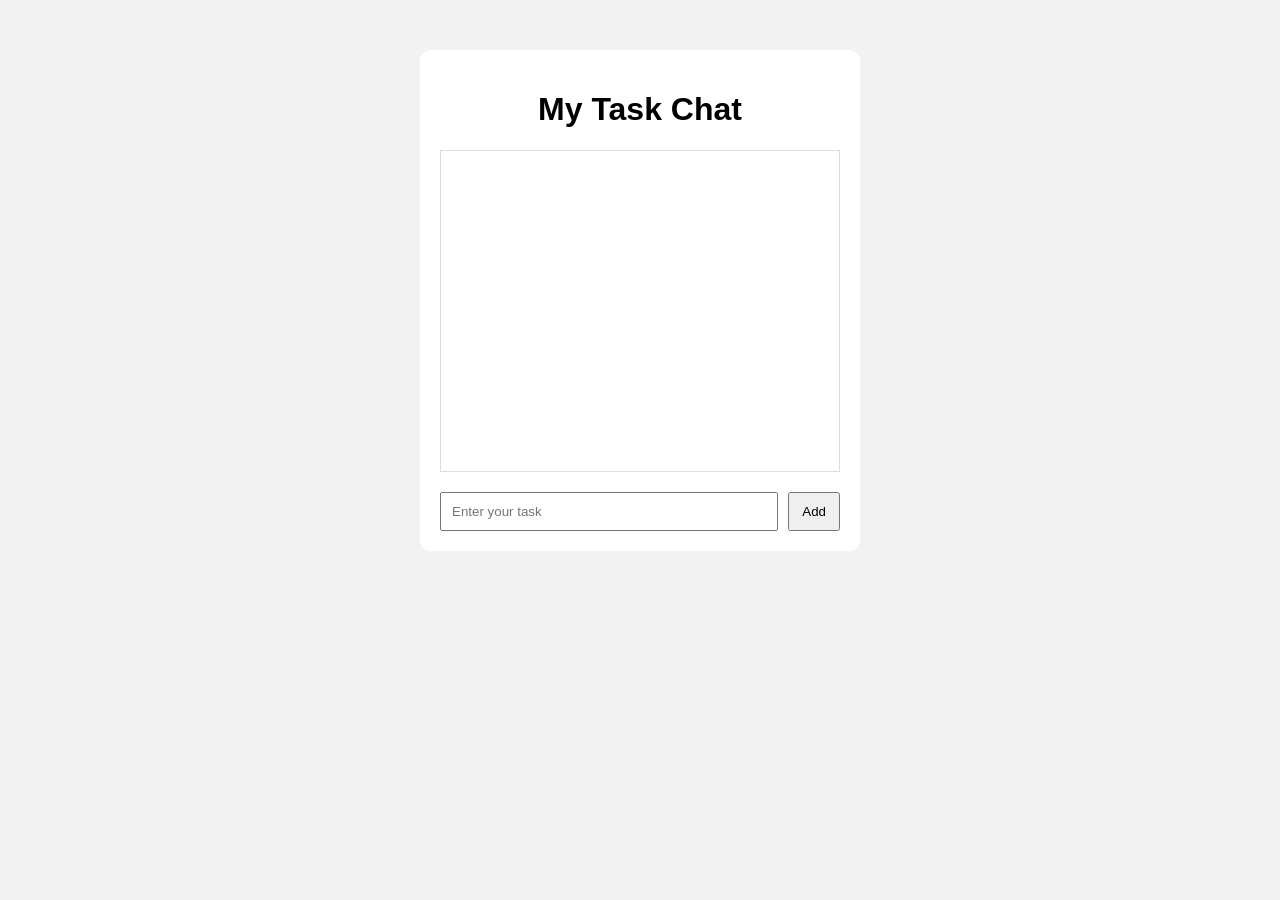
<file: index.html>
<!DOCTYPE html>
<html>

<head>
    <title>Chat To-Do App</title>
    <link rel="stylesheet" href="style.css">
</head>

<body>

    <div class="container">

        <h1>My Task Chat</h1>

        <div class="chat-box" id="taskList">
            <!-- Tasks will appear here -->
        </div>


        <div class="input-area">
            <input type="text" id="taskInput" placeholder="Enter your task">

            <button id="addBtn">
                Add
            </button>
        </div>

    </div>


    <script src="script.js"></script>

</body>

</html>
</file>
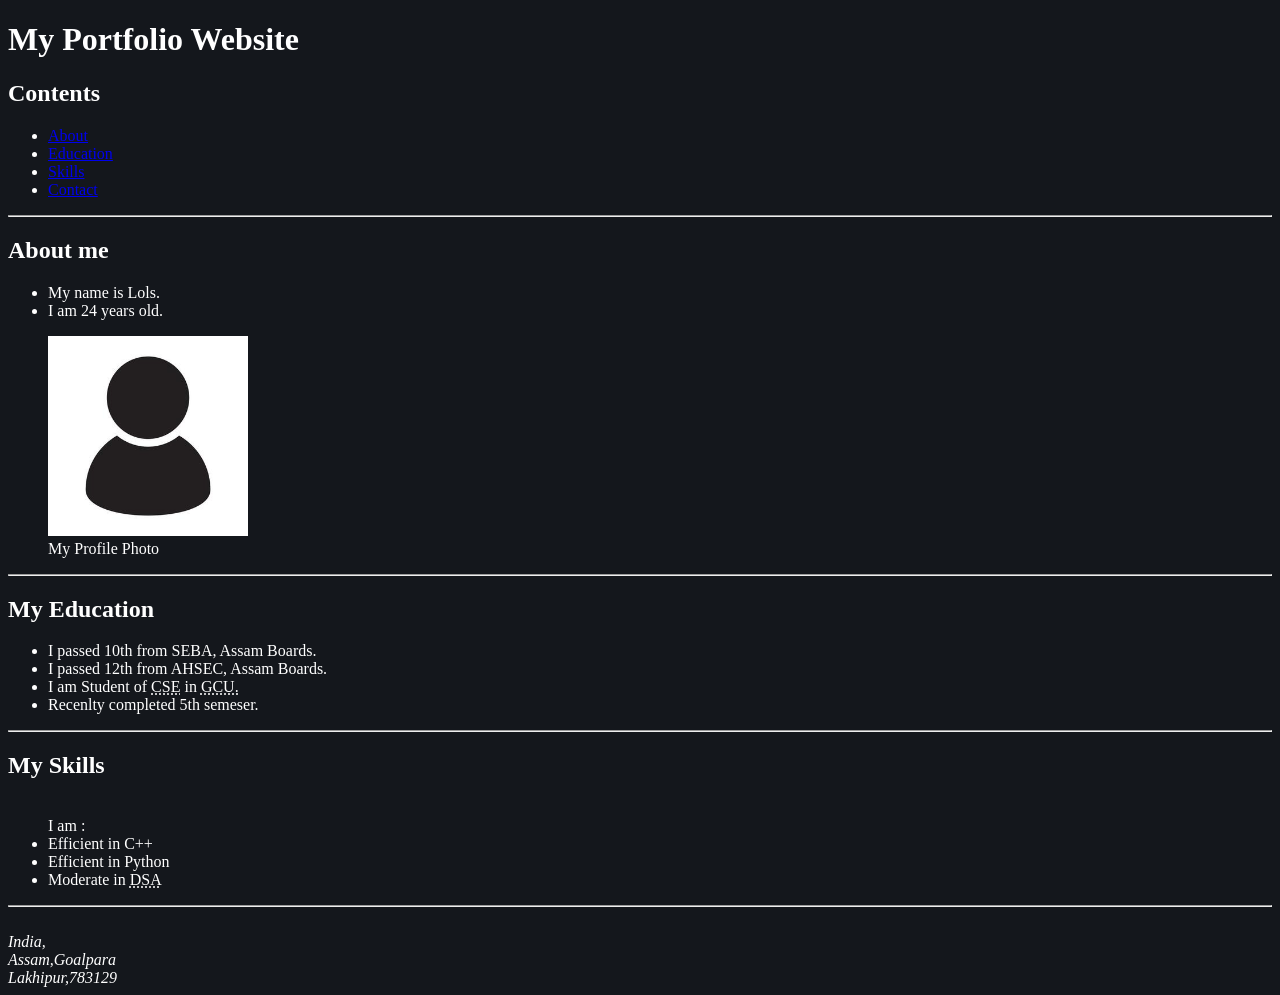
<file: Week1/index.html>
<!-- focus : structure+design+Layout Assignment 1
Create Your Portfolio Webpage
* Sections : About, Education, Skills, Contact 
* Use proper HTML tags(header, section, footer, etc.)
* Add profile photo & basic styling using CSS

Skill gain : HTML structure, semantic tags, layout basics.
-->

<!DOCTYPE html>
<html lang="en">
    <head>
        <meta charset="UTF-8">
        <meta name="viewport" content="width=device-width, initial-scale=1.0">
        <title>Portfolio Webpage</title>
        <link rel="stylesheet" href="main.css">
    </head>
    <body>
<!-- header ------------------------------------------------>
        <header>
            <h1>My Portfolio Website</h1>
            <h2>Contents</h2>
            <nav>
                <ul>
                    <li><a href="#About">About</a></li>
                    <li><a href="#Education">Education</a></li>
                    <li><a href="#Skills">Skills</a></li>
                    <li><a href="#Contact">Contact</a></li>
                </ul>
            </nav>
        </header>
        <hr>
<!-- main--------------------------------------------------- -->
        <main>
            <!-- about -->
            <section id="about">
                <h2>About me</h2>
                <ul>
                    <li>My name is Lols.</li>
                    <li>I am 24 years old.</li>
                </ul>
                <figure>
                    <img src="image.jpg" title="Profile Photo" 
                    alt="Profile Photo" width="200" 
                    loading="lazy"></a>
                    <figcaption>My Profile Photo</figcaption>
                </figure>
            </section>
            <hr>

            <!-- education -->
            <section  id="education">
                <h2>My Education</h2>
                <ul>
                    <li>I passed 10th from SEBA, Assam Boards.</li>
                    <li>I passed 12th from AHSEC, Assam Boards.</li>
                    <li>I am Student of <abbr title="Computer Sccience Engineering">CSE</abbr> in <abbr
                            title="Girijananda Chowdhury University">GCU.</abbr></li>
                    <li>Recenlty completed 5th semeser.</li>
                </ul>
            </section>
            <hr>

            <!-- skills -->
             <section id="skills">
                <h2>My Skills</h2>
                <ul>
                    <br>I am :
                    <li>Efficient in C++</li>
                    <li>Efficient in Python</li>
                    <li>Moderate in <abbr title="Data Structures and algorithms">DSA</abbr></li>
                </ul>
             </section>
             <hr>
        </main>
<!-- ---------------------------------------------------------- -->

<!-- footer ---------------------------------------------------- -->
        <footer>
            <address>
                <br>India,
                <br>Assam,Goalpara
                <br>Lakhipur,783129
            </address>
        </footer>
<!-- ------------------------------------------------------------ -->
    </body>
</html>
</file>
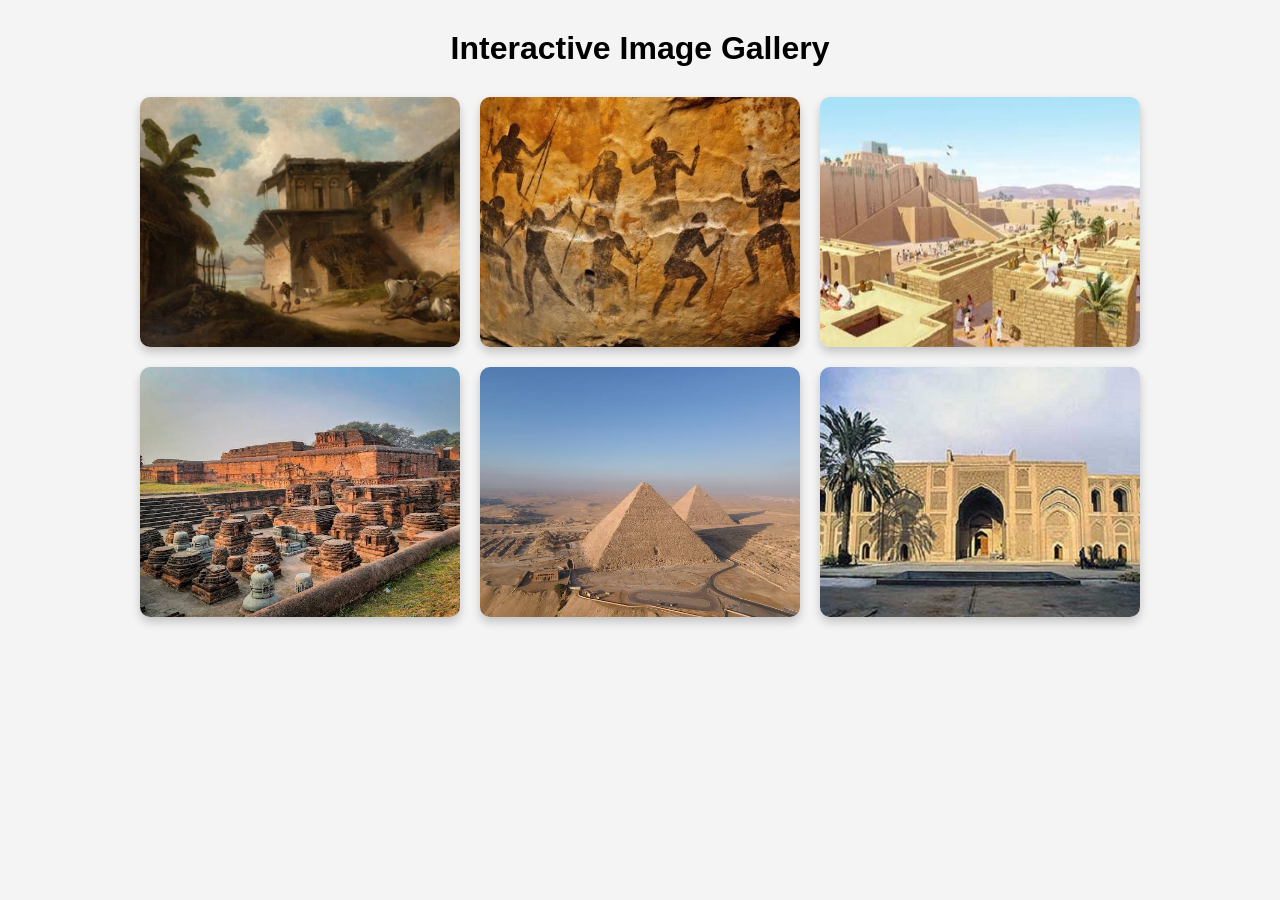
<file: week2/index.html>
<!DOCTYPE html>
<html lang="en">

<head>
    <meta charset="UTF-8">
    <meta name="viewport" content="width=device-width, initial-scale=1.0">
    <title>Document</title>

    <link rel="stylesheet" href="style.css">
</head>

<body>

    <h1>Interactive Image Gallery</h1>

    <div class="gallery">

        <img src="images/img1.jpeg" alt="img1" 
        title="img1">

        <img src="images/img2.jpg" alt="img2" 
        title="img2">

        <img src="images/img3.jpeg" alt="img3" 
        title="img3">
       
        <img src="images/img4.jpeg" alt="img4" 
        title="img4">
       
        <img src="images/img5.jpeg" alt="img5" 
        title="img5">
       
        <img src="images/img6.jpg" alt="img6" 
        title="img6">

    </div>

    <!-- Lightbox -->

    <div class="lightbox" id="lightbox">

        <span class="close">&times;</span>

        <img id="lightbox-img">

    </div>

    <script src="script.js"></script>

</body>

</html>
</file>
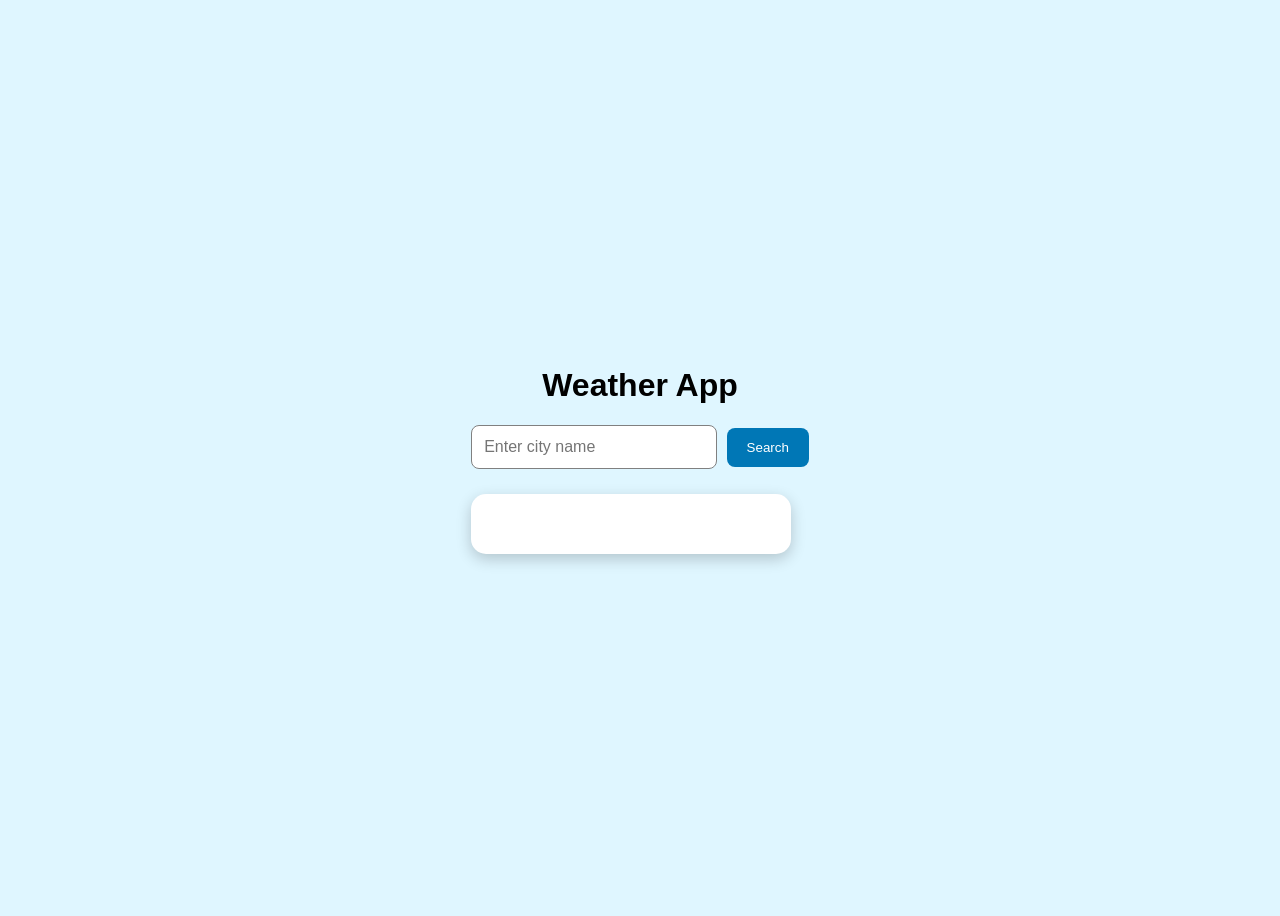
<file: week3/index.html>
<!DOCTYPE html>
<html lang="en">

<head>
    <meta charset="UTF-8">
    <meta name="viewport" content="width=device-width, initial-scale=1.0">

    <title>Weather App</title>

    <link rel="stylesheet" href="style.css">
</head>


<body>

    <div class="container">

        <h1>Weather App</h1>

        <input type="text" id="city" placeholder="Enter city name">


        <button onclick="getWeather()">
            Search
        </button>


        <div class="card">

            <h2 id="cityName"></h2>

            <p id="temperature"></p>

            <p id="humidity"></p>

            <p id="condition"></p>

        </div>


        <p id="error"></p>

    </div>


    <script src="script.js"></script>

</body>

</html>
</file>
<file: style.css>
body {
    font-family: Arial;
    background: #f2f2f2;
}


.container {

    width: 400px;
    margin: 50px auto;
    background: white;
    padding: 20px;
    border-radius: 10px;

}


h1 {
    text-align: center;
}


.chat-box {

    height: 300px;
    overflow-y: auto;
    border: 1px solid #ddd;
    padding: 10px;

}


.task {

    background: #e8f0ff;
    padding: 10px;
    margin: 10px 0;
    border-radius: 10px;

    display: flex;
    justify-content: space-between;

}


.completed {

    text-decoration: line-through;
    opacity: 0.5;

}


button {

    cursor: pointer;
    padding: 8px 12px;

}


.input-area {

    display: flex;
    gap: 10px;
    margin-top: 20px;

}


input {

    flex: 1;
    padding: 10px;

}
</file>
<file: Week1/main.css>
body {
    background-color: rgb(20, 23, 28);
    color: white
}
</file>
<file: week2/style.css>
* {
    margin: 0;
    padding: 0;
    box-sizing: border-box;
}

body {
    font-family: Arial, Helvetica, sans-serif;
    background: #f4f4f4;
    padding: 30px;
}

h1 {
    text-align: center;
    margin-bottom: 30px;
}

.gallery {

    display: grid;

    grid-template-columns: repeat(3, 1fr);

    gap: 20px;

    max-width: 1000px;

    margin: auto;

}

.gallery img {

    width: 100%;

    height: 250px;

    object-fit: cover;

    cursor: pointer;

    border-radius: 10px;

    transition: 0.4s;

    box-shadow: 0 5px 10px rgba(0, 0, 0, .2);

}

.gallery img:hover {

    transform: scale(1.08);

    box-shadow: 0 10px 20px rgba(0, 0, 0, .4);

}

.lightbox {

    display: none;

    position: fixed;

    top: 0;
    left: 0;

    width: 100%;

    height: 100%;

    background: rgba(0, 0, 0, .85);

    justify-content: center;

    align-items: center;

    z-index: 1000;

}

.lightbox img {

    max-width: 80%;

    max-height: 80%;

    border-radius: 10px;

    animation: zoom .3s ease;

}

.close {

    position: absolute;

    top: 20px;

    right: 35px;

    color: white;

    font-size: 45px;

    cursor: pointer;

}

@keyframes zoom {

    from {

        transform: scale(.5);

        opacity: 0;

    }

    to {

        transform: scale(1);

        opacity: 1;

    }

}

@media(max-width:768px) {

    .gallery {

        grid-template-columns: repeat(2, 1fr);

    }

}

@media(max-width:500px) {

    .gallery {

        grid-template-columns: 1fr;

    }

}
</file>
<file: week3/style.css>
body {

    font-family: Arial, sans-serif;

    height: 100vh;

    display: flex;

    justify-content: center;

    align-items: center;

    background: #dff6ff;

}


.container {

    text-align: center;

}


input {

    padding: 12px;

    width: 220px;

    border-radius: 8px;

    border: 1px solid gray;

    font-size: 16px;

}


button {

    padding: 12px 20px;

    margin-left: 5px;

    border: none;

    border-radius: 8px;

    background: #0077b6;

    color: white;

    cursor: pointer;

}


button:hover {

    background: #023e8a;

}



.card {

    margin-top: 25px;

    background: white;

    padding: 20px;

    width: 280px;

    border-radius: 15px;

    box-shadow: 0px 5px 15px rgba(0, 0, 0, 0.2);

}



.card p {

    font-size: 18px;

}


#error {

    color: red;

    margin-top: 15px;

}
</file>
